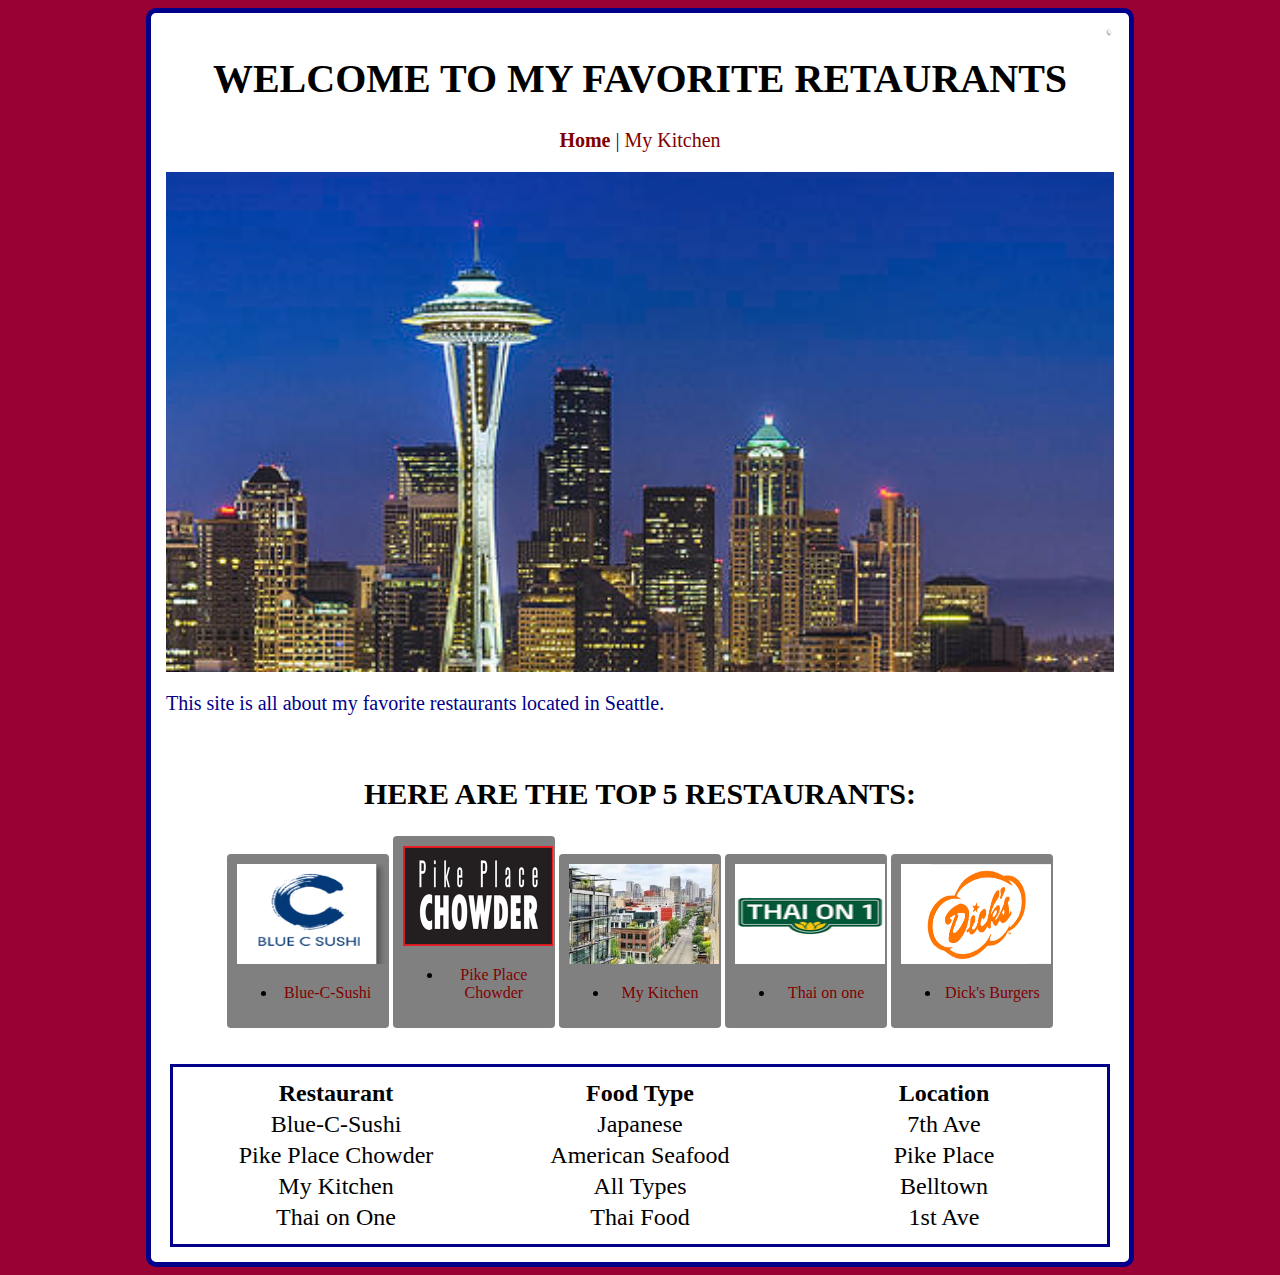
<file: index.html>
<!DOCTYPE html>
  <html>
  <head>
    <meta charset="utf-8">
    <link rel="stylesheet" type="text/css" href="Assets/Stylesheets/styles.css">
    <title>Seattle's Top Restaurants</title>
  </head>

  <body>
    <div class="main">
      <a href="egg.html"><img src="Assets/Images/egg.jpeg" alt="easter" class="easter" width="10"></a>
      <h1>Welcome to my favorite retaurants</h1>
      <div class="nav">
        <p>
          <b><a href="index.html">Home</a></b> |
          <a href="myKitchen.html">My Kitchen</a>
        </p>
      </div>
      <div id="banner"></div>
      <p>This site is all about my favorite restaurants located in Seattle.</p>
      <br>
      <h2>Here are the top 5 restaurants:</h2>
      <div class="second">
        <div class="top">
            <img src="Assets/Images/bcs.png" alt="Blue-C-Sushi Logo">
            <ul>
              <li><a href="http://www.bluecsushi.com/" target="_blank">Blue-C-Sushi</a></li>
            </ul>
        </div>
        <div class="top">
            <img src="Assets/Images/ppc.gif" alt="Pike Place Chowder Logo">
            <ul>
              <li><a href="http://www.pikeplacechowder.com/" target="_blank">Pike Place Chowder</a></li>
            </ul>
        </div>
        <div class="top">
            <img src="Assets/Images/btown.jpeg" alt="Belltown, Seattle Stock Photo">
            <ul>
              <li><a href="myKitchen.html">My Kitchen</a></li>
            </ul>
        </div>
        <div class="top">
            <img src="Assets/Images/too.png" alt="Thai on one logo">
            <ul>
              <li><a href="https://thaion1.eat24hour.com/" target="_blank">Thai on one</a></li>
            </ul>
        </div>
        <div class="top">
            <img src="Assets/Images/dicks.png" alt="Dick's Burgers Logo">
            <ul>
              <li><a href="http://www.ddir.com/" target="_blank">Dick's Burgers</a></li>
            </ul>
        </div>
      </div>
      <br>
      <br>
      <table>
        <tr>
          <th>Restaurant</th>
          <th>Food Type</th>
          <th>Location</th>
        </tr>
        <tr>
          <td>Blue-C-Sushi</td>
          <td>Japanese</td>
          <td>7th Ave</td>
        </tr>
        <tr>
          <td>Pike Place Chowder</td>
          <td>American Seafood</td>
          <td>Pike Place</td>
        </tr>
        <tr>
          <td>My Kitchen</td>
          <td>All Types</td>
          <td>Belltown</td>
        </tr>
        <tr>
          <td>Thai on One</td>
          <td>Thai Food</td>
          <td>1st Ave</td>
        </tr>
      </table>
    </div>
  </body>
  </html>
</file>
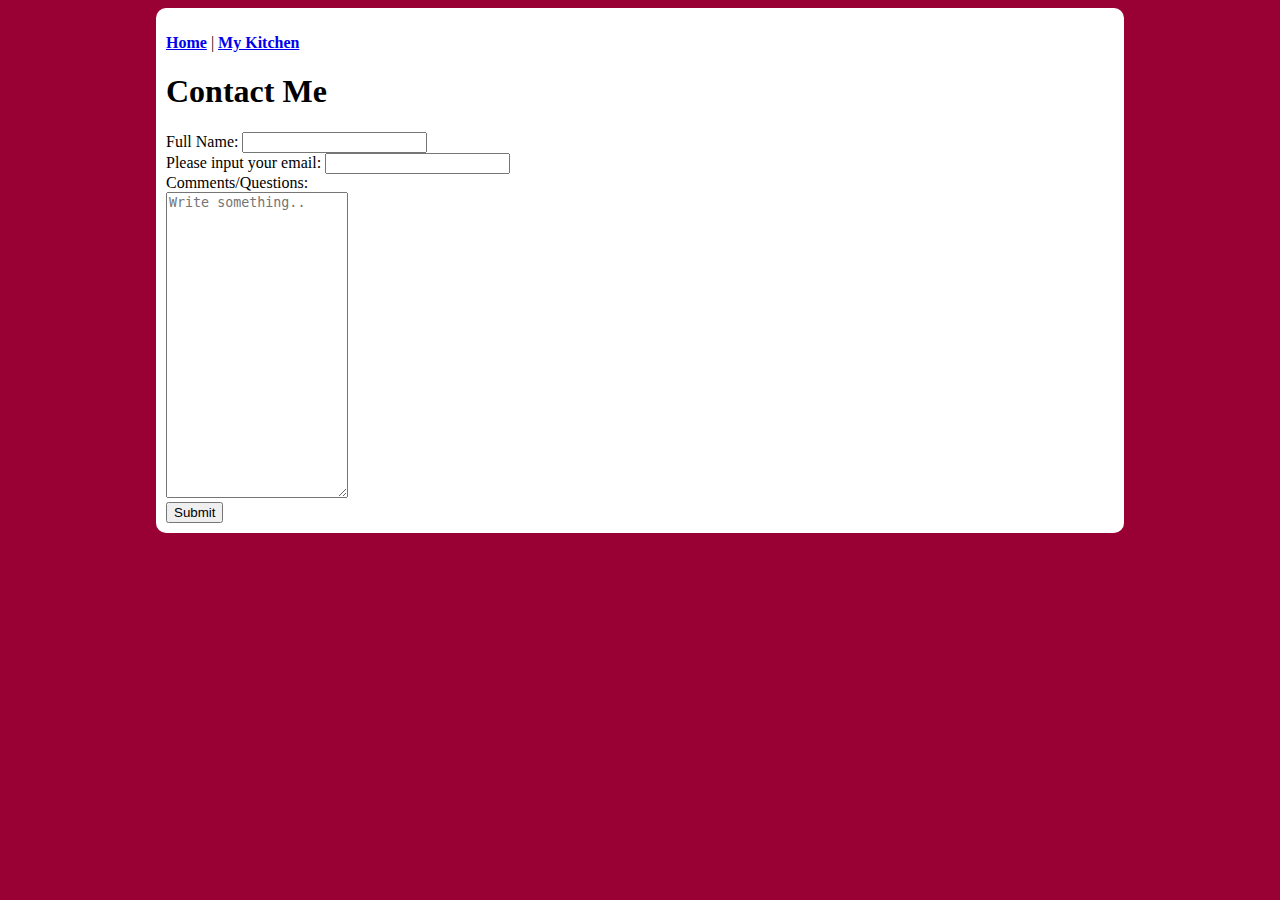
<file: contact.html>
<!DOCTYPE html>
  <html>
  <head>
    <meta charset="utf-8">
    <link rel="stylesheet" type="text/css" href="styles.css">
    <title>My Kitchen</title>
  </head>
  <body>
    <div class="main">
      <p>
      <b><a href="index.html">Home</a></b> |
      <b><a href="myKitchen.html">My Kitchen</a></b>
      </p>
      <h1>Contact Me</h1>
      <form>
        Full Name: <input type="text" name="name">
        <br>
        Please input your email: <input type="email" name="email">
        <br>
        Comments/Questions:
        <br>
        <textarea id="subject" name="subject" placeholder="Write something.." style="height:300px"></textarea>
        <br>
        <input type="submit" value="Submit">
      </form>
  </div>
  </body>
  </html>
</file>
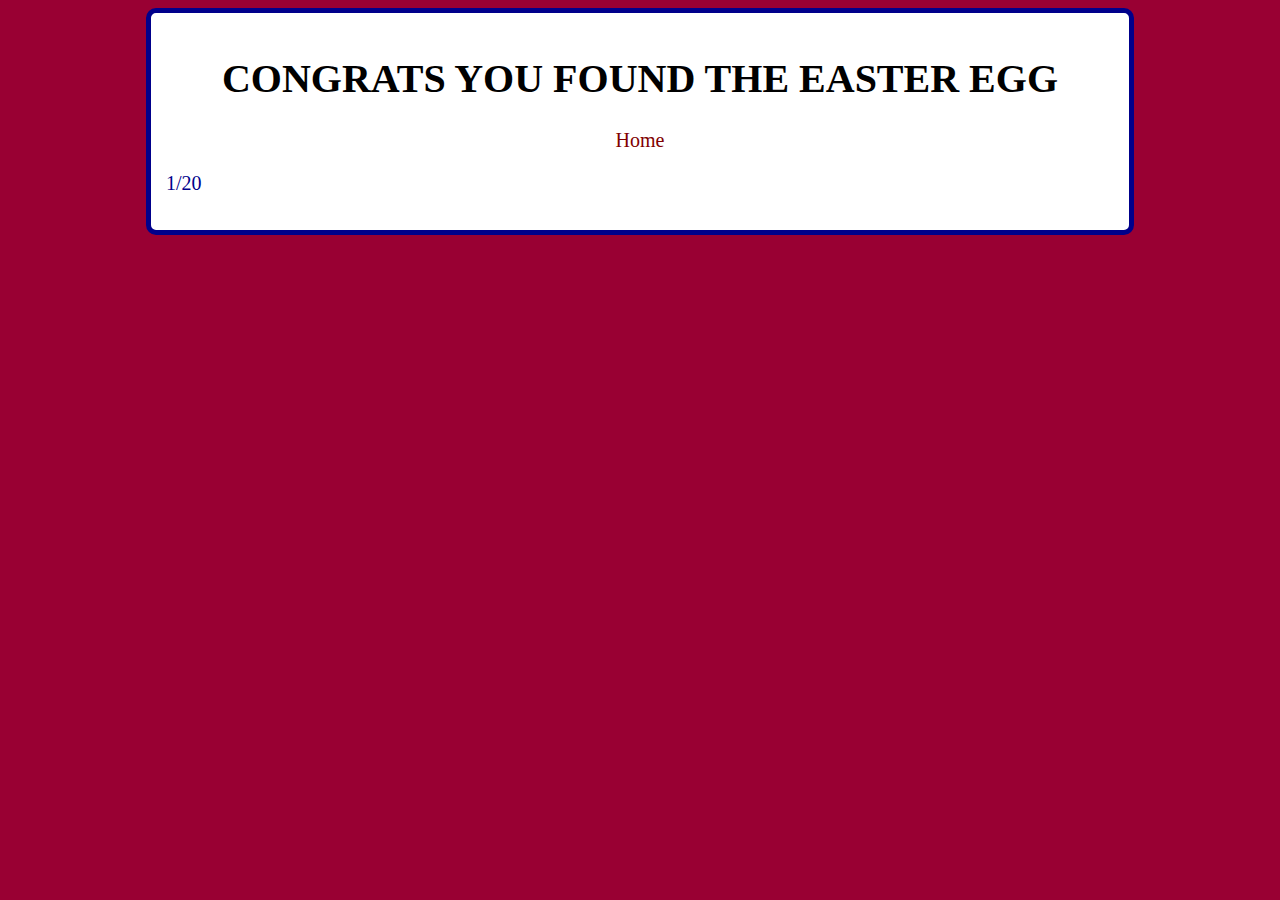
<file: egg.html>
<!DOCTYPE html>
<html>
<head>
  <link rel="stylesheet" type="text/css" href="Assets/Stylesheets/styles.css">
  <meta charset="utf-8">
  <title>EGG FOUND</title>
</head>
<body>
  <div class="main">
    <h1> Congrats you found the easter egg</h1>
    <div class="nav">
      <a href="index.html">Home</a>
    </div>
    <p>1/20</p>
  </div>
</body>
</html>
</file>
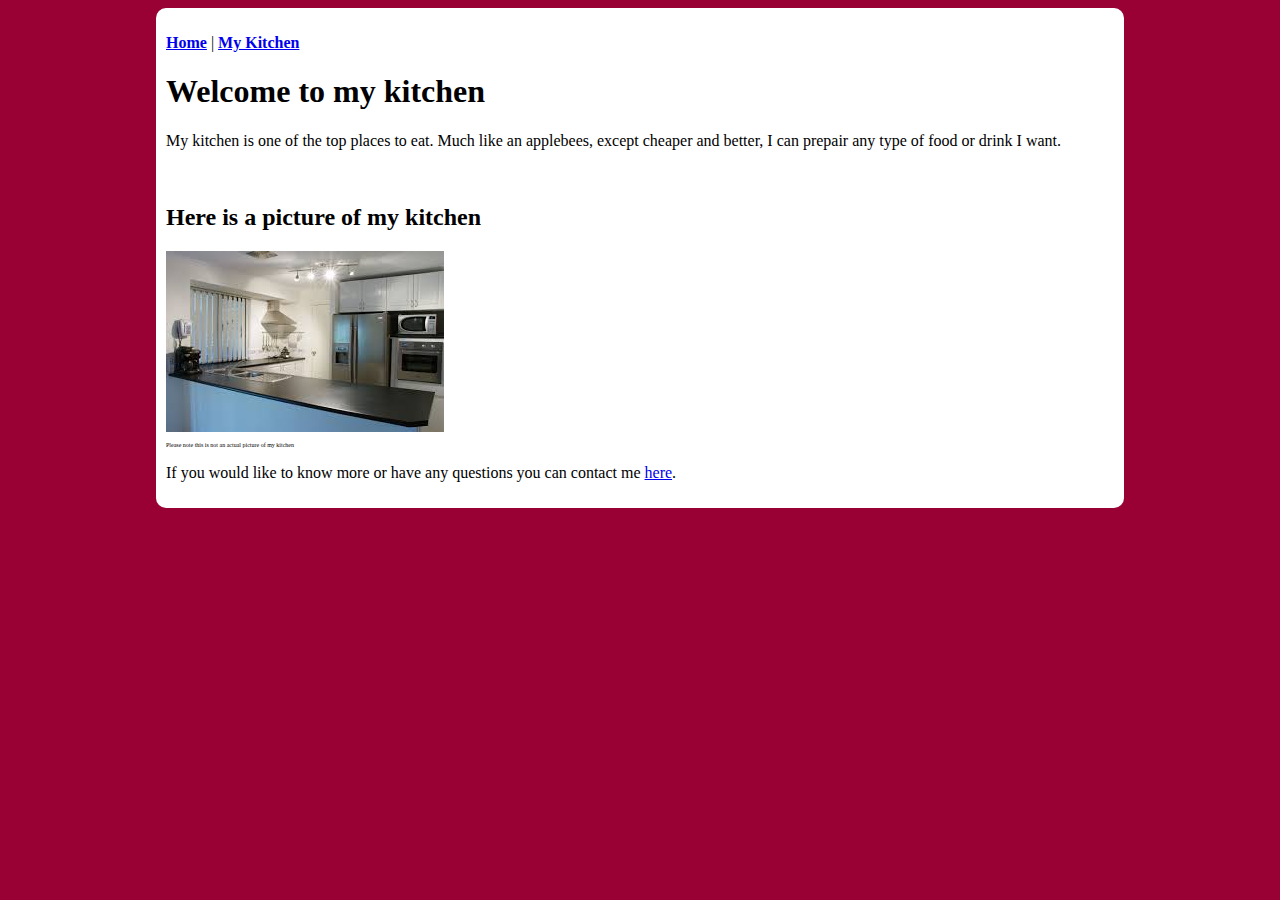
<file: myKitchen.html>
<!DOCTYPE html>
  <html>
  <head>
    <meta charset="utf-8">
    <link rel="stylesheet" type="text/css" href="styles.css">
    <title>My Kitchen</title>
  </head>
  <body>
    <div class="main">
      <p>
      <b><a href="index.html">Home</a></b> |
      <b><a href="myKitchen.html">My Kitchen</a></b>
      </p>
      <h1>Welcome to my kitchen</h1>
      <p>My kitchen is one of the top places to eat. Much like an applebees, except cheaper and better, I can prepair any type of food or drink I want.</p>
      <br>
      <h2>Here is a picture of my kitchen</h2>
      <img src="kitchen.jpeg" alt="Stock picture of a Kitchen">
      <p style="font-size:6px">Please note this is not an actual picture of my kitchen</p>
      <p>If you would like to know more or have any questions you can contact me <a href="contact.html">here</a>.</p>
    </div>
  </body>
  </html>
</file>
<file: Assets/Stylesheets/styles.css>
h1 {
  text-align: center;
  font-size: 40px;
  text-transform: uppercase;
}

h2 {
    font-size: 30px;
    text-transform: uppercase;
    text-align: center;
}

p {
  font-size: 20px;
  color: darkblue;

}

a {
  text-decoration: none;
  color: maroon;
  font-size: 20px;
  text-align: center;
}

table {
    border: 3px darkblue solid;
    padding: 10px;
    margin: auto;
    font-size: 24px;
}

td {
  text-align: center;
  width: 300px;
}

th {
  text-align: center;
}

a:hover {
    border-bottom: 2px solid darkblue;
}

textarea {
  width: 350px;
  height: 200px;
}

ul a {
  font-size: 16px;
}

.second {
  width:100%;
  text-align: center;
  margin: auto;
}

.top {
  width: 15%;
  margin: auto;
  display: inline-block;
  text-align: center;
  background-color: gray;
  padding: 10px;
  border-radius: 4px;
}

.top img {
  width: 150px;
  height: 100px;
}

.form {
  width: 30%;
  margin: auto;
  text-align: center;
}

#banner {
  background-image: url("../Images/banner.jpg");
  background-attachment: fixed;
  height: 500px;
  background-repeat: no-repeat;
  background-size: cover;
}

#kitchen {
  width: 600px;
  margin-left: 325px;
}

.cap {
  font-size: 6px;
  text-align: center;
}
.main {
  margin: auto;
  padding: 15px;
  width: 75%;
  background-color: white;
  border-radius: 10px;
  border: 5px solid darkblue;
  display: block;
}

.nav {
   margin: auto;
   width: 30%;
   text-align: center;
}

body {
    background-color: #990033;
}

.easter {
  float: right;
}
</file>
<file: styles.css>
.main {
  margin: auto;
  padding: 10px;
  width: 75%;
  background-color: white;
  border-radius: 10px;
}

body {
    background-color: #990033;
}

.easter {
  float: right;
}
</file>
